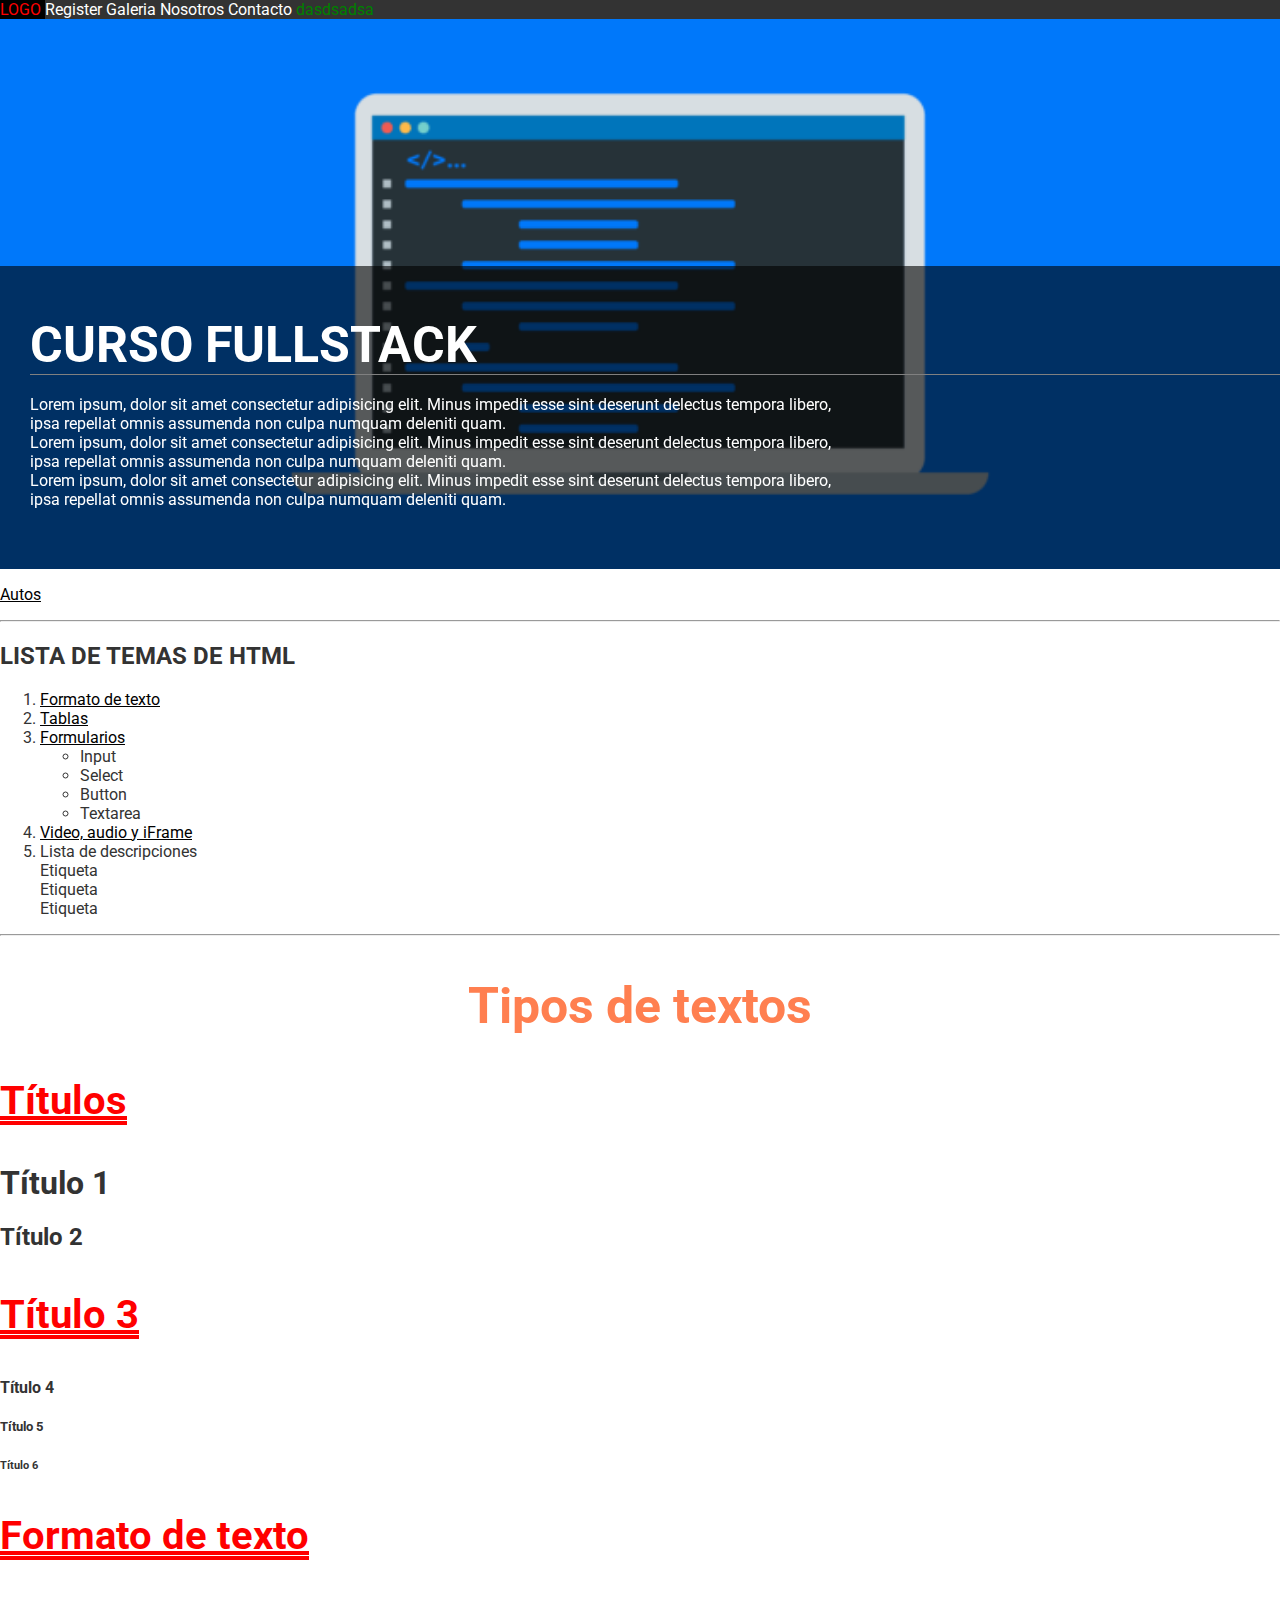
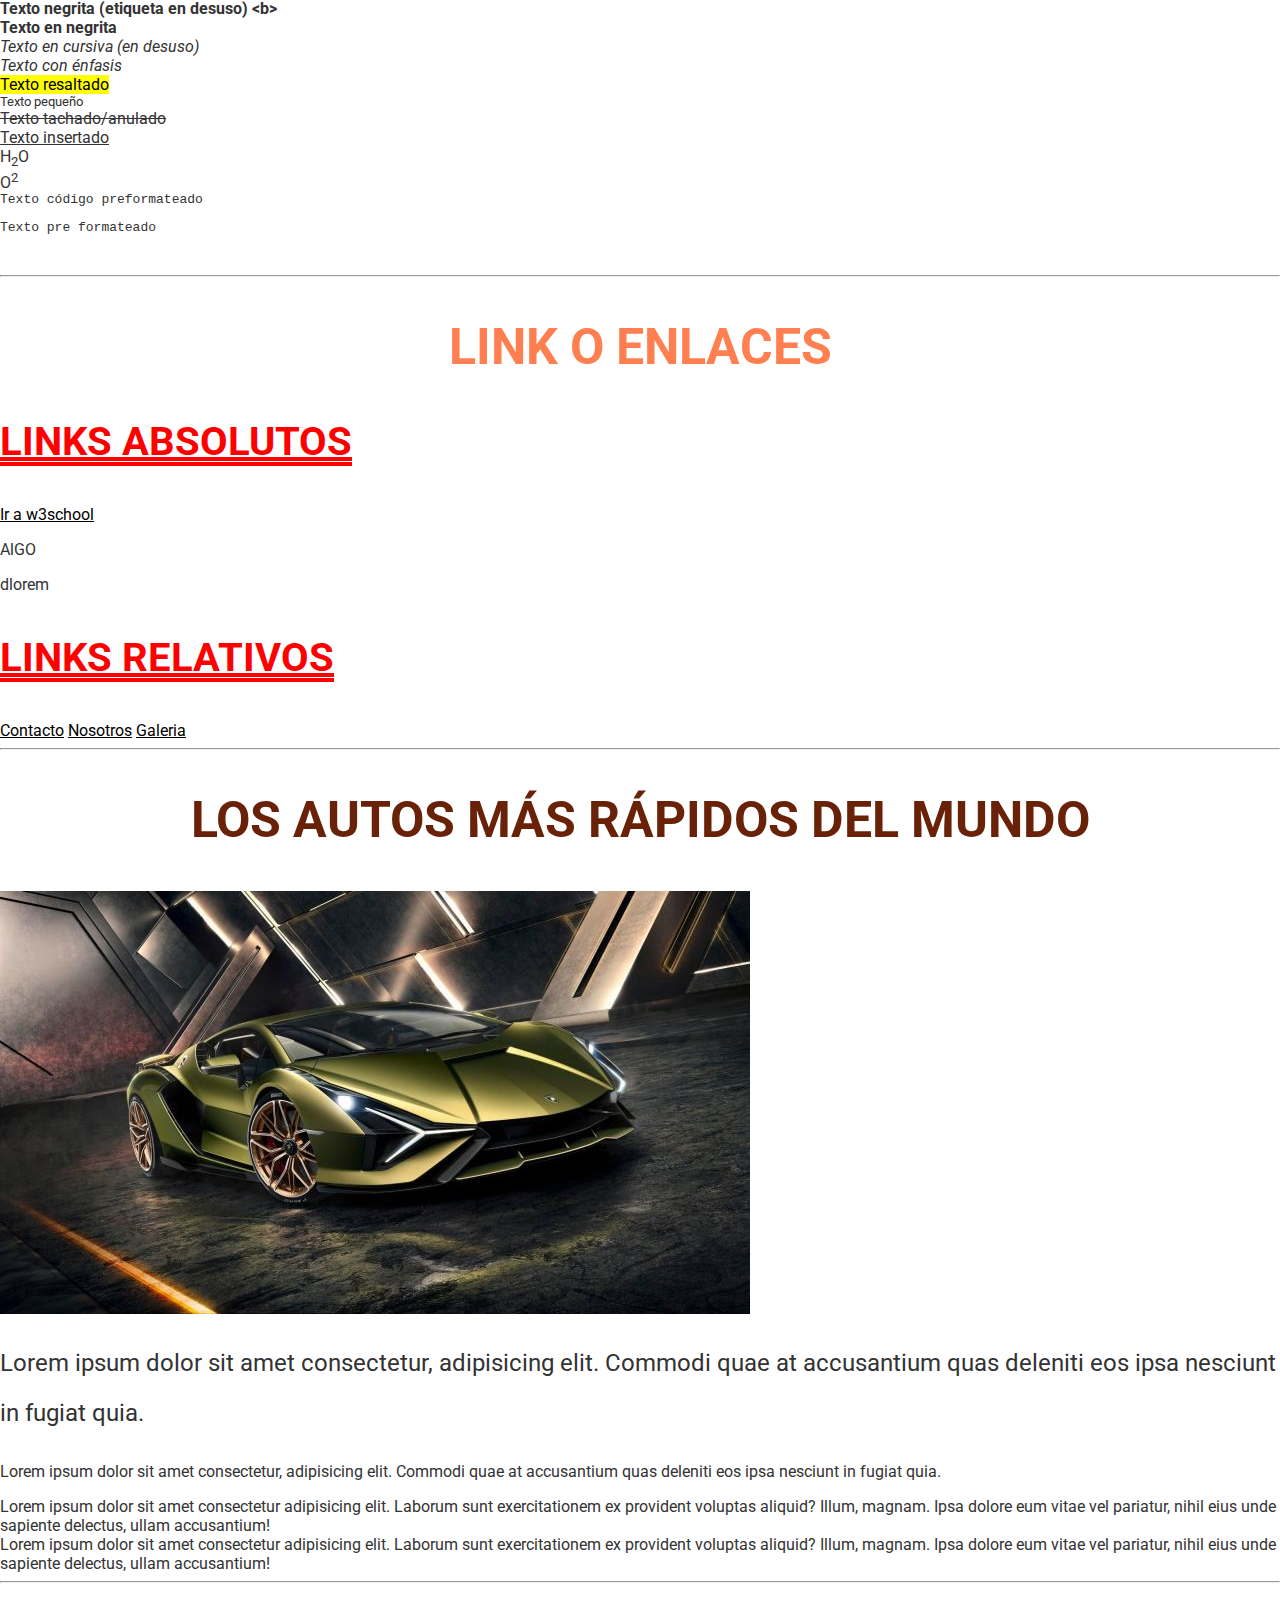
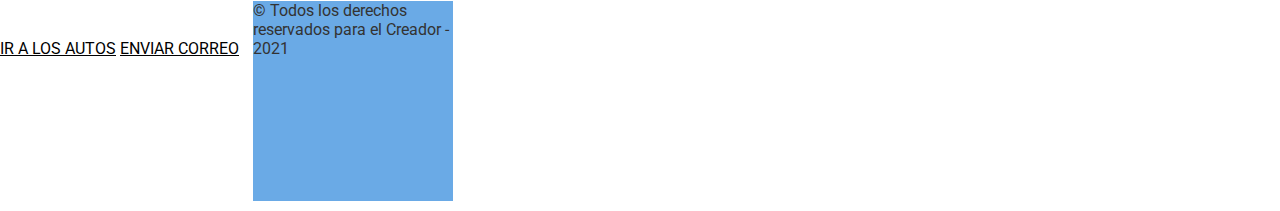
<file: index.html>
<!-- Este es el bloque principal de mi página web -->
<html>
<!-- La etiqueta head contiene información útil de mi página para el navegador, buscadores, y para cargar archivos -->

<head>
	<!-- Muestra el titulo en la pestaña web -->
	<title>Mi primer página WEB</title>
	<link rel="stylesheet" href="/styles/styles.css">

</head>
<!-- La etiqueta body contiene el cuerpo de mi página web y todo el contenido visible -->

<body>
	<!-- Dentro de header vamos a poner la cabecera de mi página web junto con los enlaces (links) de mayor importancia -->
	<header>
		<nav>
			<a class="nav-link" href="/index.html"> LOGO </a>
			<a class="nav-link" href="/pages/register/register.html">Register</a>
			<a class="nav-link" href="/pages/images/gallery/gallery.html">Galeria</a>
			<a class="nav-link" href="/pages/nosotros.html">Nosotros</a>
			<a class="nav-link" href="/contacto.html">Contacto</a>
			dasdsadsa
		</nav>
	</header>
	<!-- Contenido del mi body -->
	<main>
		<div class="logo-main">
			<div class="logo-text-container">
				<h1 id="titulo2" class="titulo-principal">
					CURSO FULLSTACK
				</h1>
				<p>
					Lorem ipsum, dolor sit amet consectetur adipisicing elit. Minus impedit esse sint deserunt delectus
					tempora libero, ipsa repellat omnis assumenda non culpa numquam deleniti quam.
				</p>
				<p>
					Lorem ipsum, dolor sit amet consectetur adipisicing elit. Minus impedit esse sint deserunt delectus
					tempora libero, ipsa repellat omnis assumenda non culpa numquam deleniti quam.
				</p>
				<p>
					Lorem ipsum, dolor sit amet consectetur adipisicing elit. Minus impedit esse sint deserunt delectus
					tempora libero, ipsa repellat omnis assumenda non culpa numquam deleniti quam.
				</p>
			</div>
		</div>
		<p>
			<a href="#section-cars">Autos</a>
		</p>

		<hr>
		<section>
			<h2>LISTA DE TEMAS DE HTML</h2>
			<!-- Listas ordenadas define el estilo de la lista con un número <ol>-->
			<div>
				<ol>
					<!-- Definir elementos dentro de mi lista: <li> -->
					<li>
						<a href="#text-format">Formato de texto</a>
					</li>
					<li><a href="/pages/tables/tables.html">Tablas</a></li>
					<li>
						<a href="/pages/forms/forms.html">
							Formularios
						</a>
						<!-- Dentro de mi list item genero una nueva lista en esta caso desordenada -->
						<ul>
							<li>Input</li>
							<li>Select</li>
							<li>Button</li>
							<li>Textarea</li>
						</ul>
					</li>
					<!-- <li>
						<img src="/assets/images/cars/mini-car.jpg" alt="mini imagen de un auto">
					</li> -->

					<li>
						<a href="/pages/media/media.html">Video, audio y iFrame</a>
					</li>
					<li>
						Lista de descripciones
						<dl>
							<dt>Etiqueta</dt>
							<dt>Etiqueta</dt>
							<dt>Etiqueta</dt>
						</dl>
					</li>
				</ol>
			</div>

		</section>
		<hr>
		<section id="text-format">
			<h2 class="texto-centrado texto-resaltado">Tipos de textos</h2>
			<article>
				<h3>Títulos</h3>
				<!-- Las etiquetas H1....H6 nos indican los títulos de mi contenido, el orden es descendente en cuanto a importancia -->
				<h1>Título 1</h1>
				<h2>Título 2</h2>
				<h3 class="nav-link">Título 3</h3>
				<h4>Título 4</h4>
				<h5>Título 5</h5>
				<h6>Título 6</h6>
			</article>
			<article>
				<h3>Formato de texto</h3>
				<b>Texto negrita (etiqueta en desuso) &lt;b&gt; </b><br>
				<strong>Texto en negrita</strong> <br>
				<i>Texto en cursiva (en desuso)</i><br>
				<em>Texto con énfasis</em> <br>
				<mark>Texto resaltado</mark><br>
				<small>Texto pequeño</small><br>
				<del>Texto tachado/anulado</del><br>
				<ins>Texto insertado</ins> <br>
				H<sub>2</sub>O<br>
				O<sup>2</sup><br>
				<code>Texto código preformateado</code><br>
				<pre>Texto pre formateado</pre><br>
			</article>

		</section>
		<hr>
		<section id="cars">
			<h2 class="texto-centrado texto-resaltado">LINK O ENLACES</h2>
			<h3>LINKS ABSOLUTOS</h3>
			<p class="diferente">
				<a id="cars2" href="https://www.w3schools.com" target="_blank">
					Ir a w3school
				</a>
			</p>
			<p class="diferente">
				AlGO
				<p>dlorem</p>
			</p>
			<h3>LINKS RELATIVOS</h3>
			<!-- Ruta de acceso relativa -->
			<a href="contacto.html">Contacto</a>
			<a href="pages/nosotros.html">Nosotros</a>
			<a href="pages/images/gallery/gallery.html">Galeria</a>

		</section>

		<hr>
		<section id="section-cars">
			<H2 class="texto-centrado-resaltado">LOS AUTOS MÁS RÁPIDOS DEL MUNDO</H2>
			<img src="/assets/images/cars/car1.jpg" alt="imagen principal de la sección cars">
			<p class="mi-parrafo-personalizado">
				Lorem ipsum dolor sit amet consectetur, adipisicing elit. Commodi quae at accusantium quas deleniti eos
				ipsa nesciunt in fugiat quia.
			</p>
			<p>
				Lorem ipsum dolor sit amet consectetur, adipisicing elit. Commodi quae at accusantium quas deleniti eos
				ipsa nesciunt in fugiat quia.
			</p>
			<article>
				<h3 class="texto-centrado">FERRARI SPIDER</h3>
				Lorem ipsum dolor sit amet consectetur adipisicing elit. Laborum sunt exercitationem ex provident
				voluptas aliquid? Illum, magnam. Ipsa dolore eum vitae vel pariatur, nihil eius unde sapiente delectus,
				ullam accusantium!
			</article>
			<article>
				<h3>PORSCHE BLACK</h3>
				Lorem ipsum dolor sit amet consectetur adipisicing elit. Laborum sunt exercitationem ex provident
				voluptas aliquid? Illum, magnam. Ipsa dolore eum vitae vel pariatur, nihil eius unde sapiente delectus,
				ullam accusantium!
			</article>
		</section>
		<hr>
	</main>
	<footer>
		<a href="#cars">IR A LOS AUTOS</a>
		<a href="mailto:user@gmail.com">ENVIAR CORREO</a>
		<p class="diferentes">
			&copy; Todos los derechos reservados para el Creador - 2021
		</p>
	</footer>

</body>

</html>
</file>
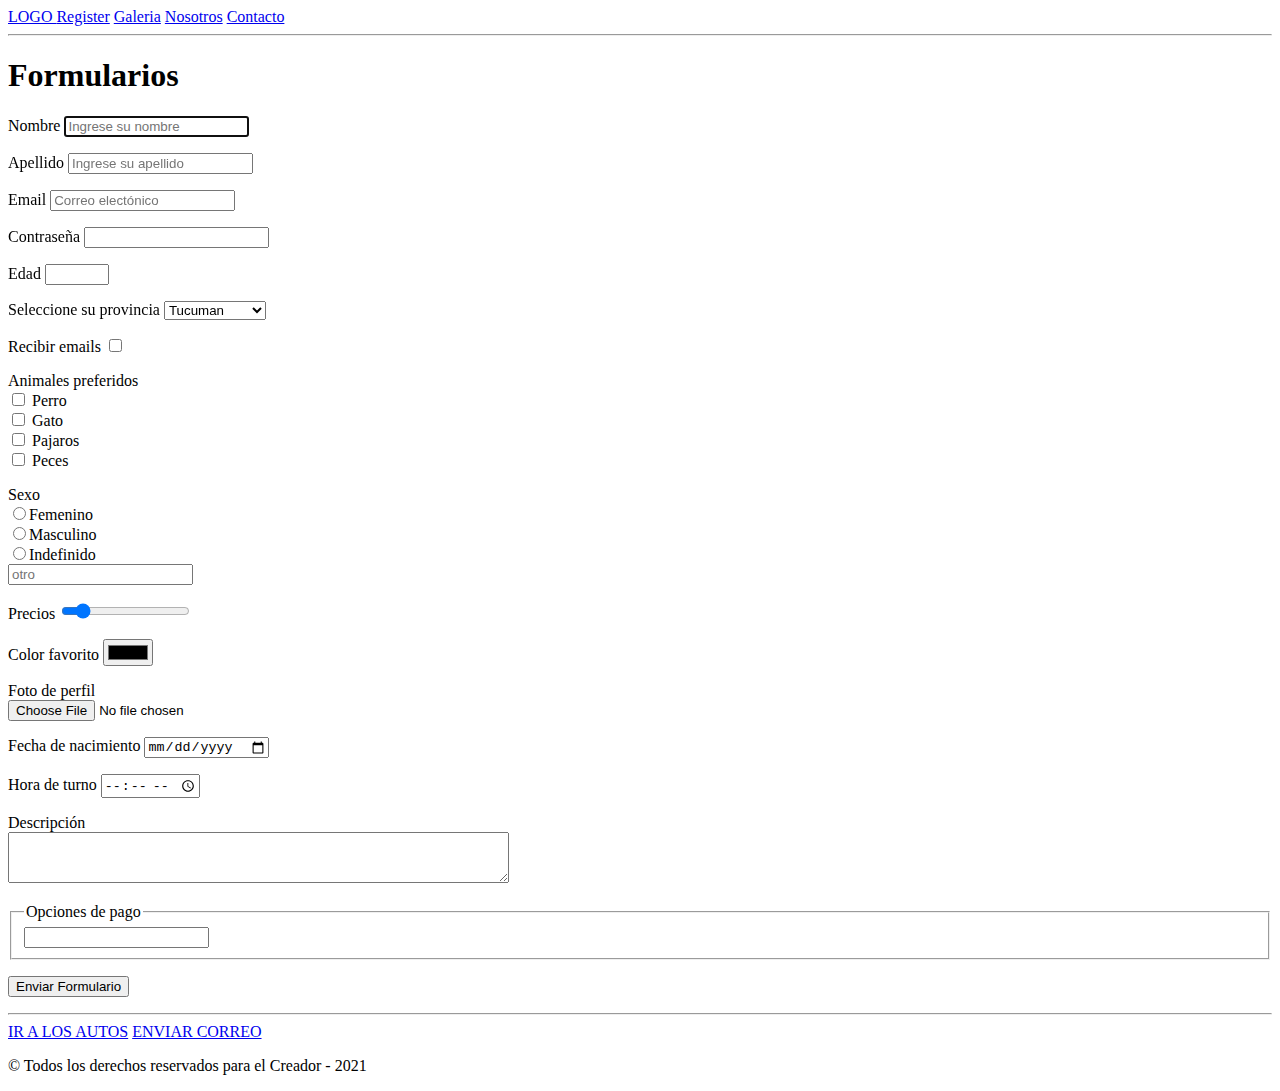
<file: pages/forms/forms.html>
<!DOCTYPE html>
<html lang="sp">

<head>
    <meta charset="UTF-8">
    <meta http-equiv="X-UA-Compatible" content="IE=edge">
    <meta name="viewport" content="width=device-width, initial-scale=1.0">
    <title>Formularios</title>
</head>

<body>
    <header>
        <nav>
            <a href="/index.html"> LOGO </a>
            <a href="/pages/register/register.html">Register</a>
            <a href="/pages/images/gallery/gallery.html">Galeria</a>
            <a href="/pages/nosotros.html">Nosotros</a>
            <a href="/contacto.html">Contacto</a>
        </nav>
        <hr>
    </header>
    <main>
        <h1>Formularios</h1>
        <!-- Etiqueta que engloba mi formulario de ingreso de datos -->
        <form>
            <p>
                <label for="name">Nombre</label>
                <input type="text" name="name" id="name" placeholder="Ingrese su nombre" autocomplete required autofocus
                    minlength="3">
            </p>
            <p>
                <label for="surname">Apellido</label>
                <input type="text" name="surname" id="surname" placeholder="Ingrese su apellido">
            </p>
            <p>
                <label for="email">Email</label>
                <input type="email" name="email" id="email" placeholder="Correo electónico" required>
            </p>
            <p>
                <label for="password">Contraseña</label>
                <input type="password" name="pass" id="password">
            </p>
            <p>
                <label for="age">Edad</label>
                <input type="number" name="age" id="age" max="100" min="18">
            </p>
            <p>
                <label for="origin">Seleccione su provincia</label>
                <select name="origin" id="origin">
                    <option value="tucuman">Tucuman</option>
                    <option value="mendoza">Mendoza</option>
                    <option value="cordoba">Cordoba</option>
                    <option value="salta">Salta</option>
                    <option value="buenos-aires">Buenos Aires</option>
                </select>
            </p>
            <p> 
                <label for="subcription">Recibir emails</label>
                <input type="checkbox" id="subcription" >
            </p>
            <p> 
                <label for="pets">Animales preferidos</label> <br>
                <input type="checkbox" name="pets" value="dogs"> Perro  <br>
                <input type="checkbox" name="pets" value="cats"> Gato <br>
                <input type="checkbox" name="pets" value="birds"> Pajaros<br>
                <input type="checkbox" name="pets" value="fishs"> Peces <br>
            </p>
            <p> 
                <label for="sex">Sexo</label><br>
                <input type="radio" name="sex" value="female">Femenino  <br>
                <input type="radio" name="sex" value="male">Masculino <br>
                <input type="radio" name="sex" value="undefined">Indefinido<br>
                <input type="text" name="sex" placeholder="otro"> <br>
            </p>
            <p> 
                <label for="price">Precios</label>
                <input type="range" value="25" min="0" max="200" />
            </p>
            <p>
                <label for="color">Color favorito</label>
                <input type="color">
            </p>
            <p>
                <label for="img">Foto de perfil</label> <br>
                <input type="file" name="img-profile" id="img" accept="image/*">
            </p>
            <p>
                <label for="date">Fecha de nacimiento</label>
                <input type="date" id="date" name="born-date">
            </p>
            <p>
                <label for="time">Hora de turno</label>
                <input type="time" id="time" name="time">
            </p>
            <p>
                <label for="description">Descripción</label> <br>
                <textarea name="description" id="description" rows="3" cols="60"></textarea>
            </p>
            <p>
                <fieldset>
                    <legend>Opciones de pago</legend>
                    <input type="text" list="payments-methods">
                    <datalist id="payments-methods">
                        <option value="mp">Mercadopago
                        <option value="bna">Banco de la nacion Argentina
                        <option value="Paypal">Paypal
                    </datalist>
                </fieldset>
            </p>
            <p>
                <button type="submit">Enviar Formulario</button>
            </p>
        </form>
    </main>

    <footer>
        <hr>
        <a href="#cars">IR A LOS AUTOS</a>
        <a href="mailto:user@gmail.com">ENVIAR CORREO</a>
        <p>
            &copy; Todos los derechos reservados para el Creador - 2021
        </p>
    </footer>
</body>

</html>
</file>
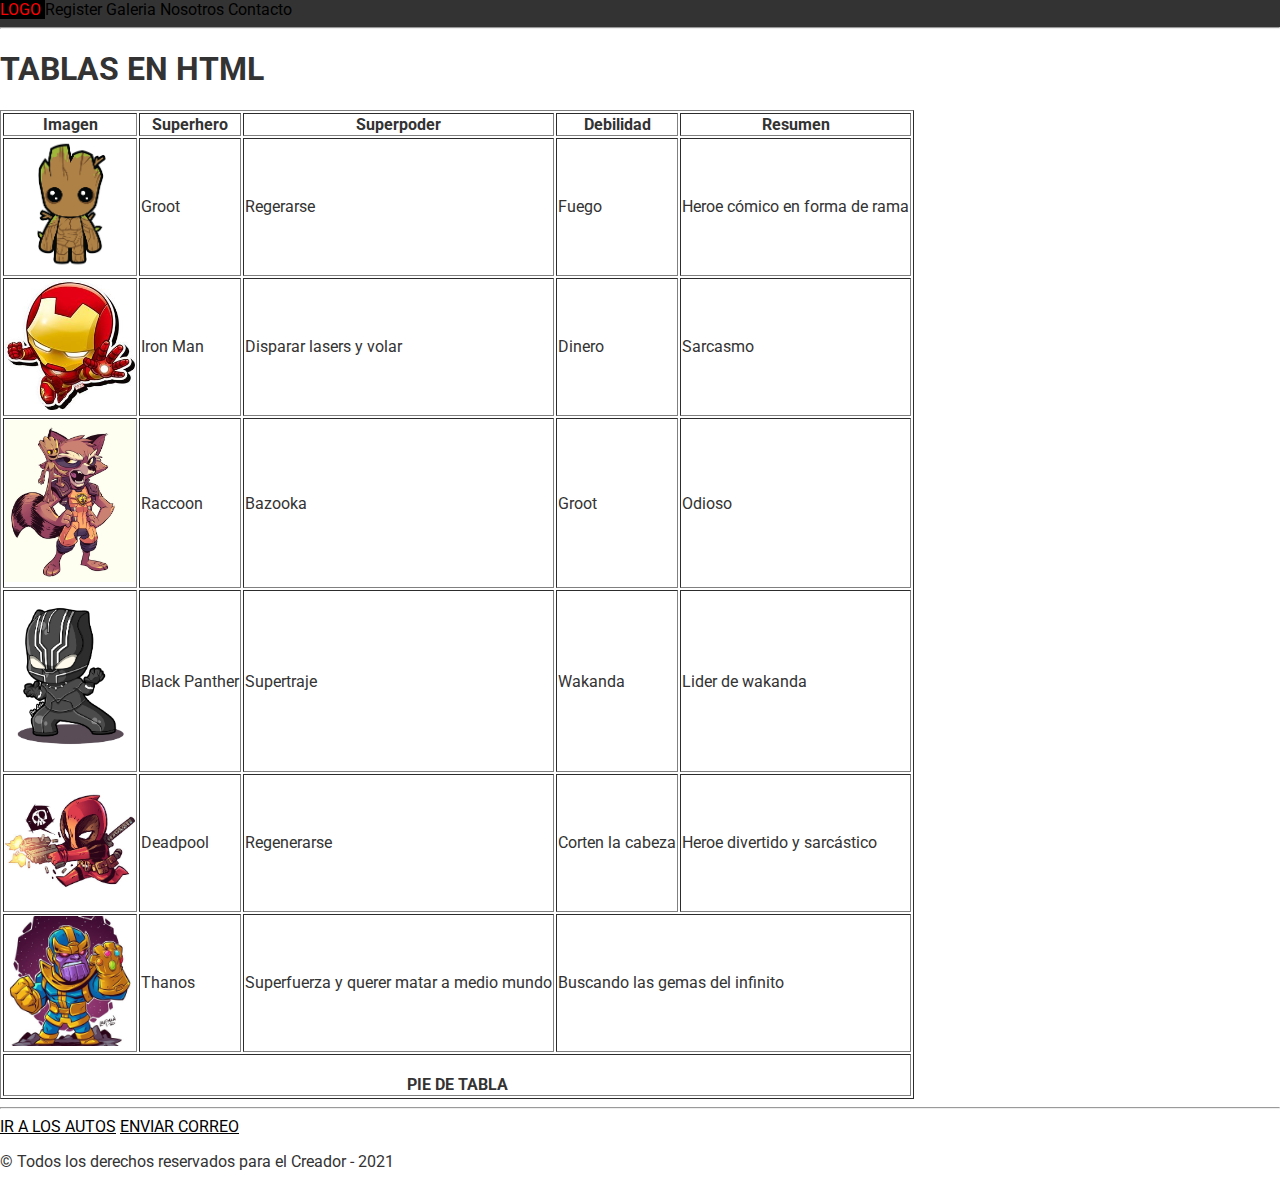
<file: pages/tables/tables.html>
<!DOCTYPE html>
<html lang="en">
<head>
    <meta charset="UTF-8">
    <meta http-equiv="X-UA-Compatible" content="IE=edge">
    <meta name="viewport" content="width=device-width, initial-scale=1.0">
    <title>Tables</title>
    <link rel="stylesheet" href="/styles/styles.css">
    
</head>
<body>
    <header>
		<nav>
			<a href="/index.html"> LOGO </a>  
			<a href="/pages/register/register.html">Register</a> 
			<a href="/pages/images/gallery/gallery.html">Galeria</a>
			<a href="/pages/nosotros.html">Nosotros</a>
			<a href="/contacto.html">Contacto</a>
		</nav>
		<hr>
	</header>
    <main>
        <h1>TABLAS EN HTML</h1>
        <!-- Defino mi tabla -->
        <table border="1" >
            <!-- Cabecera de la tabla -->
            <thead>
                <tr>
                    <th>Imagen</th>
                    <th>Superhero</th>
                    <th>Superpoder</th>
                    <th>Debilidad</th>
                    <th>Resumen</th>
                </tr>
            </thead>
            <!-- Cuerpo de la tabla -->
            <tbody>
                <tr>
                    <td>
                        <img src="/assets/images/avatar/1.png" alt="groot" width="130px">
                    </td>
                    <td>Groot</td>
                    <td>Regerarse</td>
                    <td>Fuego</td>
                    <td>Heroe cómico en forma de rama</td>
                </tr>
                <tr>
                    <td>
                        <img src="/assets/images/avatar/2.jpg" width="130px">
                    </td>
                    <td>Iron Man</td>
                    <td>Disparar lasers y volar</td>
                    <td>Dinero</td>
                    <td>Sarcasmo</td>
                </tr>
                <tr>
                    <td>
                        <img src="/assets/images/avatar/3.jpg" width="130px" alt="El zorro bigotudo">
                    </td>
                    <td>Raccoon</td>
                    <td>Bazooka</td>
                    <td>Groot</td>
                    <td>Odioso</td>
                </tr>
                <tr>
                    <td>
                        <img src="/assets/images/avatar/4.png" width="130px" alt="Pantera negra">
                    </td>
                    <td>Black Panther</td>
                    <td>Supertraje</td>
                    <td>Wakanda</td>
                    <td>Lider de wakanda</td>
                </tr>
                <tr>
                    <td>
                        <img src="/assets/images/avatar/5.jpg" width="130px" alt="Deadpool">
                    </td>
                    <td>Deadpool</td>
                    <td>Regenerarse</td>
                    <td>Corten la cabeza</td>
                    <td>Heroe divertido y sarcástico</td>
                </tr>
                <tr>
                    <td>
                        <img src="/assets/images/avatar/6.jpg"  width="130" alt="Thanos">
                    </td>
                    <td>Thanos</td>
                    <td>Superfuerza y querer matar a medio mundo</td>
                    <!-- <td>Corten la cabeza</td> -->
                    <td colspan="2">Buscando las gemas del infinito</td>
                </tr>

                
            </tbody>
            <!-- Pie de la tabla -->
                
            <tfoot>
                <tr>
                    <th colspan="5">
                        <br>
                        PIE DE TABLA 
                    </th>
                </tr>
            </tfoot>
        </table>

    </main>








    <footer>
        <hr>
		<a href="#cars">IR A LOS AUTOS</a>
		<a href="mailto:user@gmail.com">ENVIAR CORREO</a>
		<p>
			&copy; Todos los derechos reservados para el Creador - 2021
		</p>
	</footer>
</body>
</html>
</file>
<file: styles/styles.css>
@import url('https://fonts.googleapis.com/css2?family=Roboto:wght@300;400;700&display=swap');
/* Selector */
body {
    background-color: #ffffff;
    color: #333;
    font-family: "Roboto", sans-serif;
    margin: 0;
    position: relative;
}

/* Header SECTION */
header {
    background-color: #333333;
    color: white;
    position: sticky;
    top: 0;
}

nav {
    color: green;

}
nav a {
    /* padding: 20px; */
    /* padding: 10px; */
    text-decoration: none;
}

nav a:hover {
    background-color: #000;
    color: red;
    /* font-size: 20px; */
}


/* END Header SECTION */
.logo-main{
    height: 550px;
    width: 100%;
    background-image: url(/assets/images/download.png);
    background-size: cover;
    background-position: center;
    background-repeat: no-repeat;
    position: relative;
}

.logo-text-container {
    background-color: rgba(0, 0, 0, 0.6);
    padding:30px 30px 60px;
    width: 100%;
    position: absolute;
    bottom: 0;
    color: white;
    float: left;
    /* CENTRAR EN FORMA HORIZONTAL Y VERTICAL */
    /* top: 50%;
    left: 50%;
    transform: translate(-50%, -50%); */
}

#titulo2 {
    /* Dentro de las llaves van los estilos que voy aplicar a ese elemento */
    /* color: white; */
    margin: 20px 0;
    font-size: 50px;
    border-bottom: 1px solid #808080;
}

.logo-main p{
    /* color: white; */
    margin: 0;
    width:65%;
}


h1.titulo-intermedios {
    font-size: 80px;
    color: beige;
}


a {
    color: black;
}
h3 {
    text-decoration: double underline;
    color: red;
    font-size: 40px;
}
a.nav-link {
    color: rgb(255, 255, 255);
}
/* p {
    color: dodgerblue;
} */
.mi-parrafo-personalizado {
    font-size: 24px;
    line-height: 50px;
}

.texto-centrado {
    text-align: center;
}
.texto-resaltado {
    color: coral;
    font-size: 50px;
}
/* No se considera buena práctica definir estilos que ya estan previamentes definidos en otras clases */
.texto-centrado-resaltado {
    color: rgb(105, 33, 7);
    font-size: 50px;
    text-align: center;
}

.alerta {
    color: rgb(255, 72, 0);
    font-size: 50px;
}


/* SECTION CARS */
p.diferentes  {
    display: inline-block;
    margin: 10px;
    width: 200px;
    height: 200px;
    background-color: #6aaae6;
}

#section-cars h3  {
    display: none;
}
</file>
